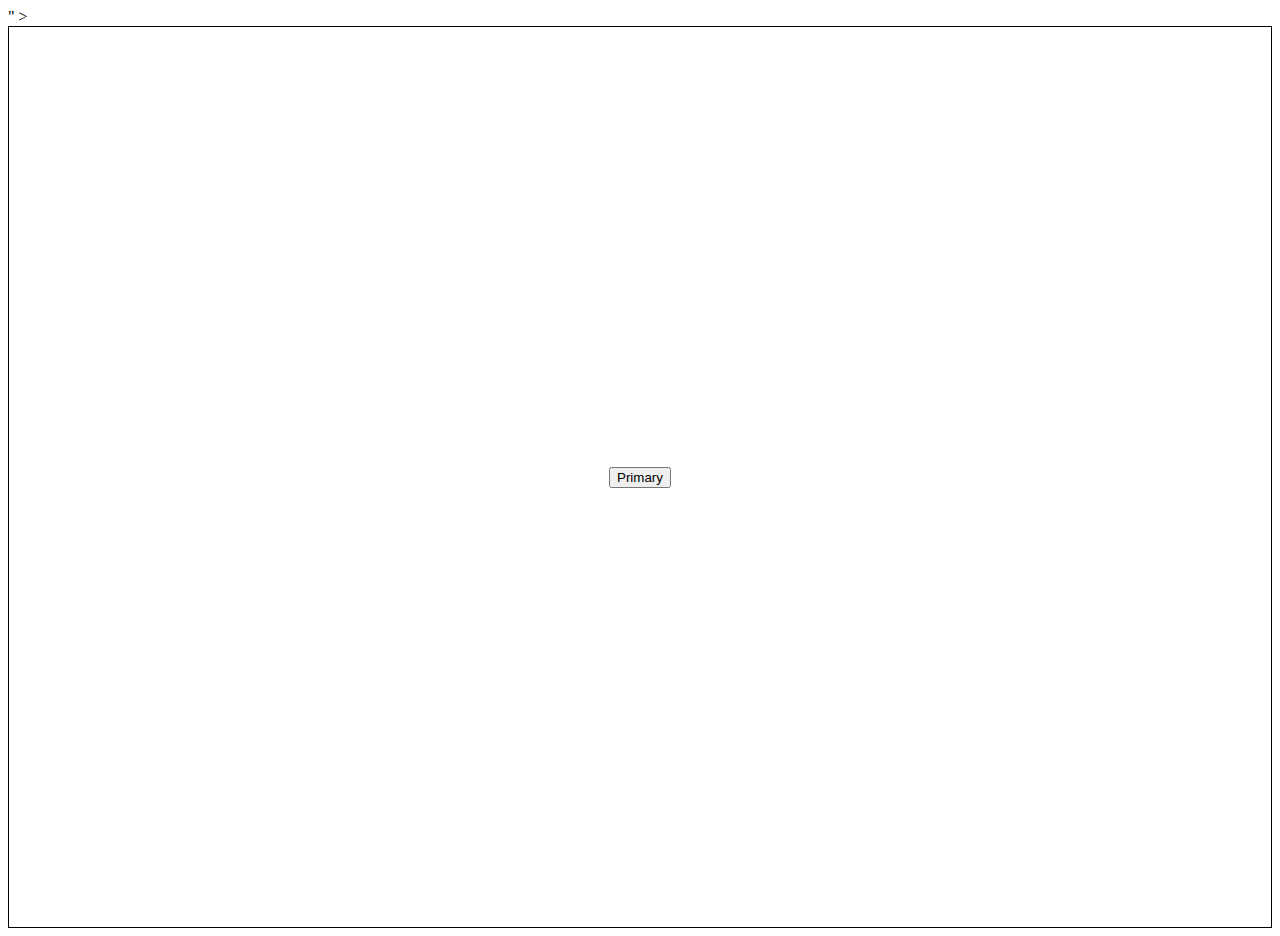
<file: index.html>
<!DOCTYPE html>
<html lang="en">
<head>
    <meta charset="UTF-8">
    <meta http-equiv="X-UA-Compatible" content="IE=edge">
    <meta name="viewport" content="width=device-width, initial-scale=1.0">
    <link rel="stylesheet" href="https://cdn.jsdelivr.net/npm/bootstrap@5.3.0-alpha3/dist/css/bootstrap.min.css"  integrity="sha384-KK94CHFLLe+nY2dmCWGMq91rCGa5gtU4mk92HdvYe+M/SXH301p5ILy+dN9+nJOZ" crossorigin="anonymous">" >
    <link rel="stylesheet" href="style.css"> 
    <title>Document</title>
</head>
<body>
    <div class="container">
    
        <button onclick="changeColors()" type="button" class="btn btn-primary">Primary</button>

    </div>
    <script src="script.js"></script>
</body>
</html>
</file>
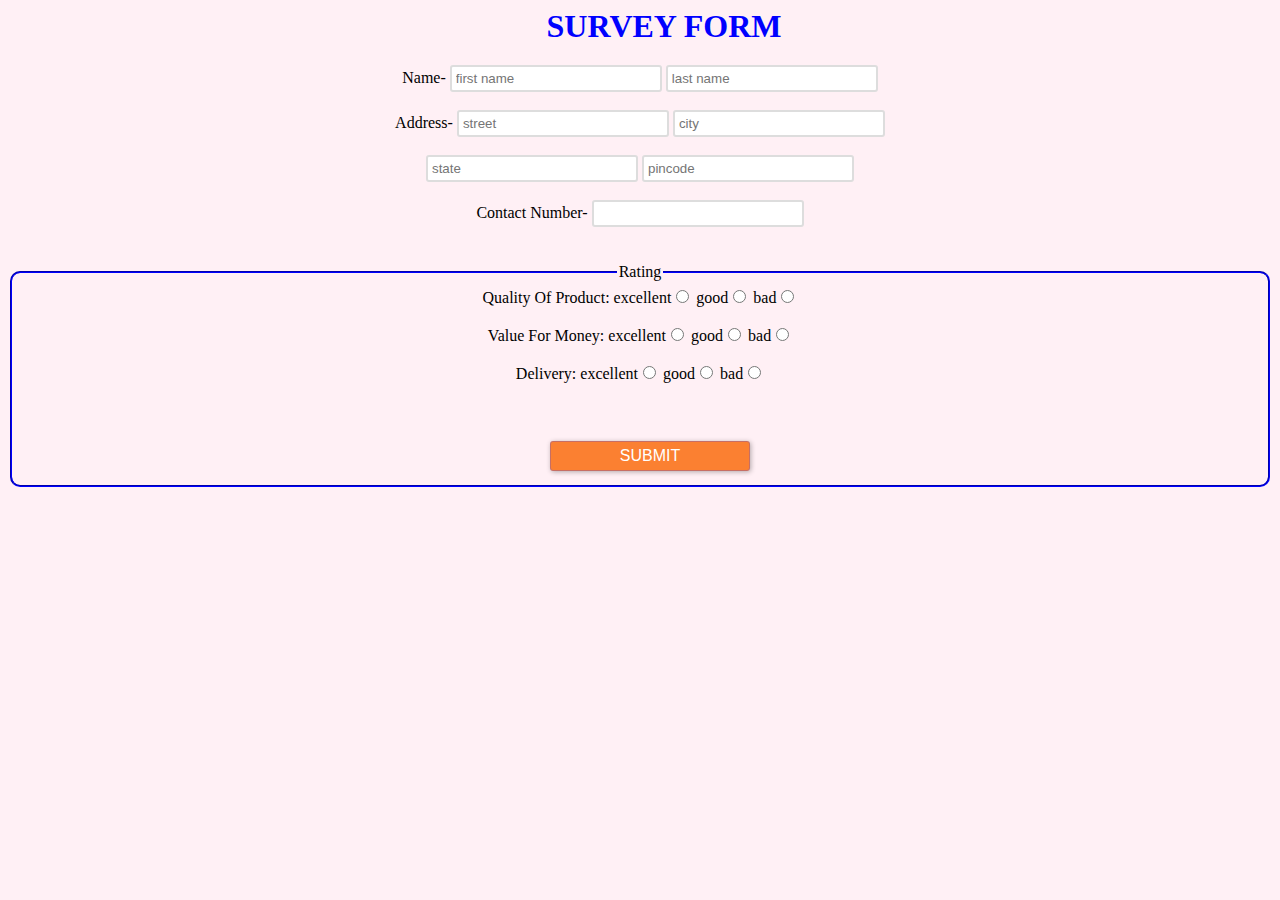
<file: assignment2.html>
<!DOCTYPE html>
<html lang="en">
<head>
    <meta charset="UTF-8">
    <meta http-equiv="X-UA-Compatible" content="IE=edge">
    <meta name="viewport" content="width=device-width, initial-scale=1.0">
    <title>Survey form</title>
    <style>
        body {
            background-color: lavenderblush;
            background-size:cover;
        }
        fieldset{
            border-radius: 10px;
            border-color:blue;
        }
        
        h1{
            margin: 8px 4px 20px 52px;
            color:azure;
        }
        .submit {margin: 4px 4px 4px 24px;
            width: 200px;
            padding: 5px;
            font-size: 16px;
            border-radius: 3px;
            background-color:rgba(250,100,0,0.8);
            color: #fff;
            border: 1px solid rgba(76, 73, 220, 0.3);
            box-shadow: 1px 1px 5px rgba(0,0,0,0.3);
        }
        .name{
            width: 200px;
            border: 2px solid #ddd;
            border-radius: 3px;
            padding: 4px;
            outline: 0;
            background-attachment: #fff;
            box-shadow:inset 1px 1px 5px rgba(100,0,0,0,8);
        }
    </style>
</head>
<body align="center">
    <form action="mailto:palpallavi@gmail.com" method="post">
        <h1 align="center" style="color: blue;">SURVEY FORM</h1>

        <div>
            <label>Name- </label>
            <input type="text" name="first name" class="name" required placeholder="first name" >  <input type="text" name="last name" class="name" placeholder="last name" required >
        </div>
        <br>
        <div>
            <label>Address-</label>
            <input type="text" name="street" class="name" required placeholder="street">
            <input type="text" name="city" class="name" required placeholder="city"><br><br>
            <input type="text" name="state" class="name" required placeholder="state">
            <input type="number" name="pin code"  class="name" required placeholder="pincode">
        </div>    
        <br>
        <div>
            <label >Contact Number-</label>
            <input type="number" name="number" class="name"
            pattern="[0-9]{10}" title="please enter correct number" required>
        </div><br><br>
        <fieldset>
            <legend> Rating </legend>
                 <div>
                     <label>Quality Of Product:  </label>
                     excellent<input type="radio" name="qrating" id="excel" > good<input type="radio" name="qrating" id="good" > bad<input type="radio" name="qrating" id="bad"> <br><br>
                     <label>Value For Money:  </label>
                     excellent<input type="radio" name="vrating" id="excel"> good<input type="radio" name="vrating" id="good"> bad<input type="radio" name="vrating" id="bad"><br><br>
                     <label>Delivery:  </label>
                     excellent<input type="radio" name="drating" id="excel"> good<input type="radio" name="drating" id="good"> bad<input type="radio" name="drating" id="bad"><br><br>
                </div>
        <br><br>
        <div>
            <input type="submit" value="SUBMIT" id="submit" class="submit">
        </div>
        </fieldset> 

    </form>
</body>
</html>
</file>
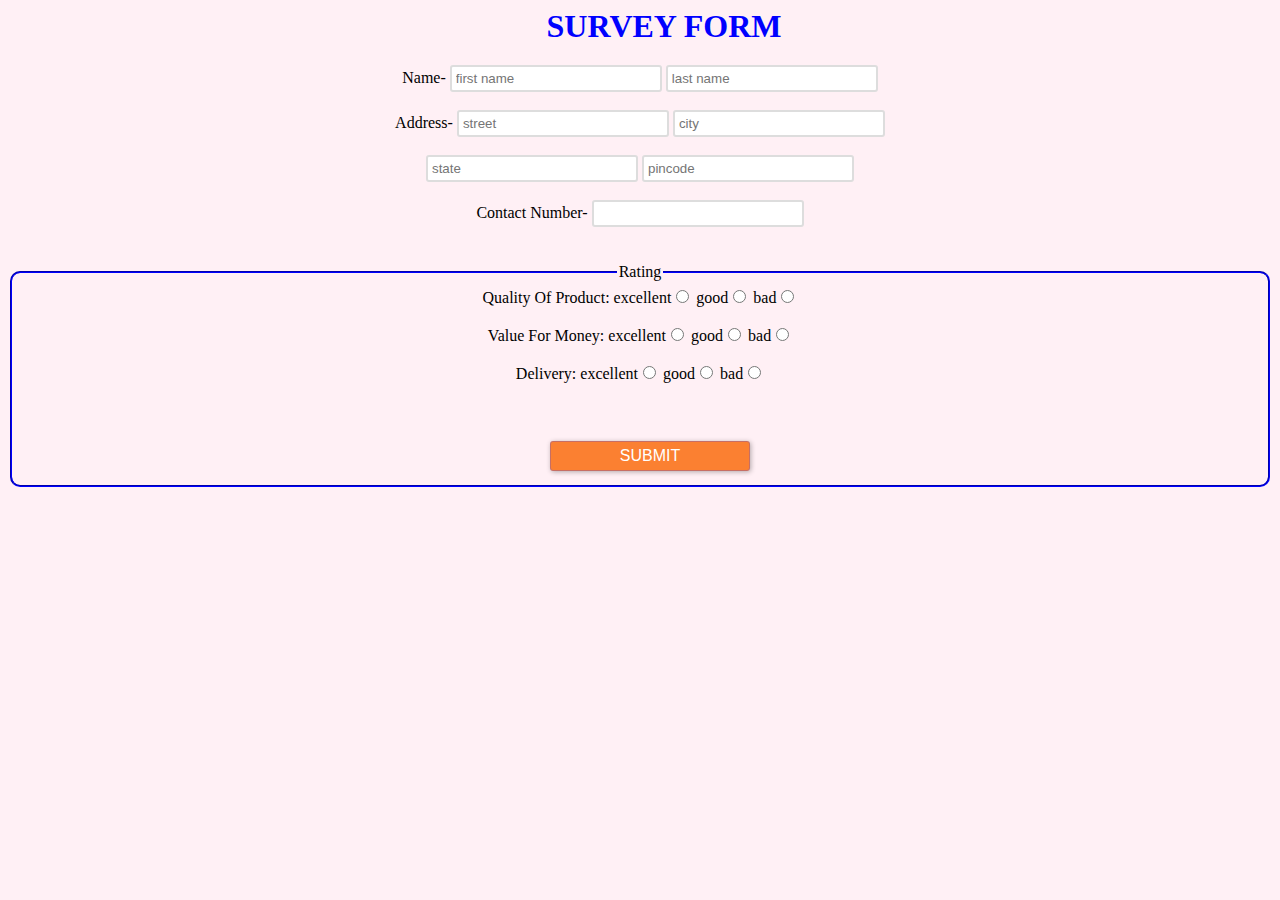
<file: assignment3.html>
<!DOCTYPE html>
<html lang="en">
<head>
    <meta charset="UTF-8">
    <meta http-equiv="X-UA-Compatible" content="IE=edge">
    <meta name="viewport" content="width=device-width, initial-scale=1.0">
    <title>Survey form</title>
    <style>
        body {
            background-color: lavenderblush;
            background-size:cover;
        }
        fieldset{
            border-radius: 10px;
            border-color:blue;
        }
        
        h1{
            margin: 8px 4px 20px 52px;
            color:azure;
        }
        .submit {margin: 4px 4px 4px 24px;
            width: 200px;
            padding: 5px;
            font-size: 16px;
            border-radius: 3px;
            background-color:rgba(250,100,0,0.8);
            color: #fff;
            border: 1px solid rgba(76, 73, 220, 0.3);
            box-shadow: 1px 1px 5px rgba(0,0,0,0.3);
        }
        .name{
            width: 200px;
            border: 2px solid #ddd;
            border-radius: 3px;
            padding: 4px;
            outline: 0;
            background-attachment: #fff;
            box-shadow:inset 1px 1px 5px rgba(100,0,0,0,8);
        }
    </style>
</head>
<body align="center">
    <form action="https://enw7u145b8im9.x.pipedream.net/" method="post">
        <h1 align="center" style="color: blue;">SURVEY FORM</h1>

        <div>
            <label>Name- </label>
            <input type="text" name="first name" class="name" required placeholder="first name" >  <input type="text" name="last name" class="name" placeholder="last name" required >
        </div>
        <br>
        <div>
            <label>Address-</label>
            <input type="text" name="street" class="name" required placeholder="street">
            <input type="text" name="city" class="name" required placeholder="city"><br><br>
            <input type="text" name="state" class="name" required placeholder="state">
            <input type="number" name="pin code"  class="name" required placeholder="pincode">
        </div>    
        <br>
        <div>
            <label >Contact Number-</label>
            <input type="number" name="number" class="name"
            pattern="[0-9]{10}" title="please enter correct number" required>
        </div><br><br>
        <fieldset>
            <legend> Rating </legend>
                 <div>
                     <label>Quality Of Product:  </label>
                     excellent<input type="radio" name="qrating" id="excel" > good<input type="radio" name="qrating" id="good" > bad<input type="radio" name="qrating" id="bad"> <br><br>
                     <label>Value For Money:  </label>
                     excellent<input type="radio" name="vrating" id="excel"> good<input type="radio" name="vrating" id="good"> bad<input type="radio" name="vrating" id="bad"><br><br>
                     <label>Delivery:  </label>
                     excellent<input type="radio" name="drating" id="excel"> good<input type="radio" name="drating" id="good"> bad<input type="radio" name="drating" id="bad"><br><br>
                </div>
        <br><br>
        <div>
            <input type="submit" value="SUBMIT" id="submit" class="submit">
        </div>
        </fieldset> 

    </form>
</body>
</html>
</file>
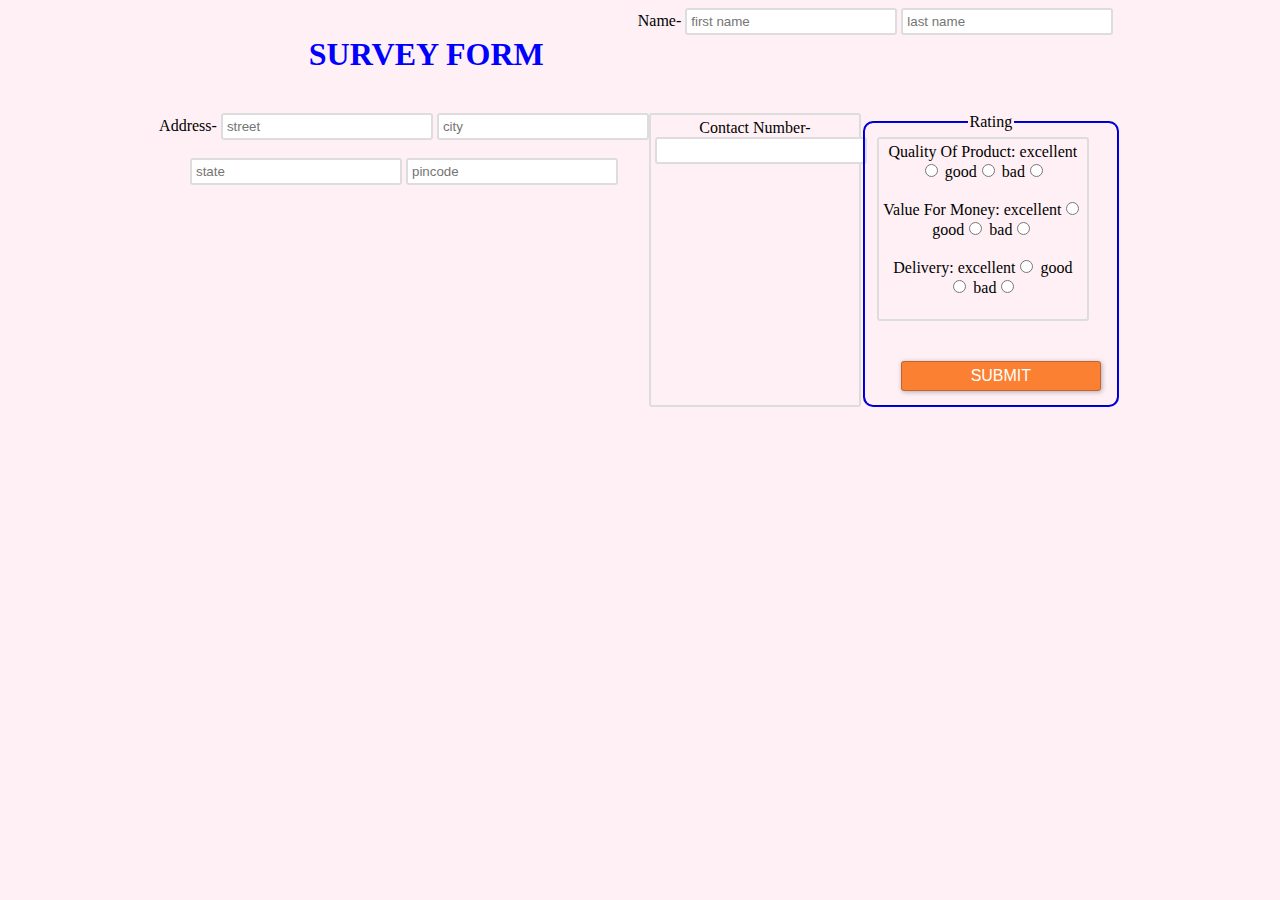
<file: assignment4.html>
<!DOCTYPE html>
<html lang="en">
<head>
    <meta charset="UTF-8">
    <meta http-equiv="X-UA-Compatible" content="IE=edge">
    <meta name="viewport" content="width=device-width, initial-scale=1.0">
    <title>Survey form</title>
    <style>
        .container{
            display: flex;
            justify-content: center;
            flex-wrap: wrap;
        }
        @media(min-width:1080px) and (max-width:1440px){
            .center{
                width:600px;
            }
        
            h1{
                padding: 20px 90px;
            }
        
            form{
                padding: 0px 3px;
            }
        }
        
        @media(min-width:600px) and (max-width:1080px){
            .center{
                width:600px;
            }
           h1{
                padding: 11px 100px;
                margin: 0 0px;
            }
            .submit{
                position: relative;
                right: 6%;
            }
        
            .submit{
                margin:0px 180px;
            }
        }

        @media (max-width:1080px)
        
        {
           
           .container{
               height: 100vh;
               display:flex;
               justify-content:center;
               align-items: center;
           }
           .name{
            flex-basis:50%;
           }
        }
                      

        body {
            background-color: lavenderblush;
            background-size:cover;
        }
        fieldset{
            border-radius: 10px;
            border-color:blue;
        }
        
        h1{
            margin: 8px 4px 20px 52px;
            color:azure;
        }
        .submit {margin: 4px 4px 4px 24px;
            width: 200px;
            padding: 5px;
            font-size: 16px;
            border-radius: 3px;
            background-color:rgba(250,100,0,0.8);
            color: #fff;
            border: 1px solid rgba(40, 40, 69, 0.3);
            box-shadow: 1px 1px 5px rgba(0,0,0,0.3);
        }
        .name{
            width: 200px;
            border: 2px solid #ddd;
            border-radius: 3px;
            padding: 4px;
            outline: 0;
            background-attachment: #fff;
            box-shadow:inset 1px 1px 5px rgba(100,0,0,0,8);
        }
    </style>
</head>
<body align="center">
    <form action="https://enw7u145b8im9.x.pipedream.net/" method="post">
        <div class="container">
            <h1 align="center" style="color: blue;">SURVEY FORM</h1>

            <div>
                <label>Name- </label>
                <input type="text" name="first name" class="name" required placeholder="first name" >  <input type="text" name="last name" class="name" placeholder="last name" required >
            </div>
            <br>
            <div>
                <label>Address-</label>
                <input type="text" name="street" class="name" required placeholder="street">
                <input type="text" name="city" class="name" required placeholder="city"><br><br>
                <input type="text" name="state" class="name" required placeholder="state">
                <input type="number" name="pin code"  class="name" required placeholder="pincode">
            </div>    
            <br>
            <div class="name">
                <label >Contact Number-</label>
                <input type="number" name="number" class="name"
                pattern="[0-9]{10}" title="please enter correct number" required>
            </div><br><br>
            <fieldset>
                <legend> Rating </legend>
                     <div class="name">
                         <label>Quality Of Product:  </label>
                        excellent<input type="radio" name="qrating" id="excel" > good<input type="radio" name="qrating" id="good" > bad<input type="radio" name="qrating" id="bad"> <br><br>
                        <label>Value For Money:  </label>
                        excellent<input type="radio" name="vrating" id="excel"> good<input type="radio" name="vrating" id="good"> bad<input type="radio" name="vrating" id="bad"><br><br>
                        <label>Delivery:  </label>
                        excellent<input type="radio" name="drating" id="excel"> good<input type="radio" name="drating" id="good"> bad<input type="radio" name="drating" id="bad"><br><br>
                    </div>
            <br><br>
            <div>
                <input type="submit" value="SUBMIT" id="submit" class="submit">
            </div>
            </fieldset> 
        </div>
    </form>
</body>
</html>
</file>
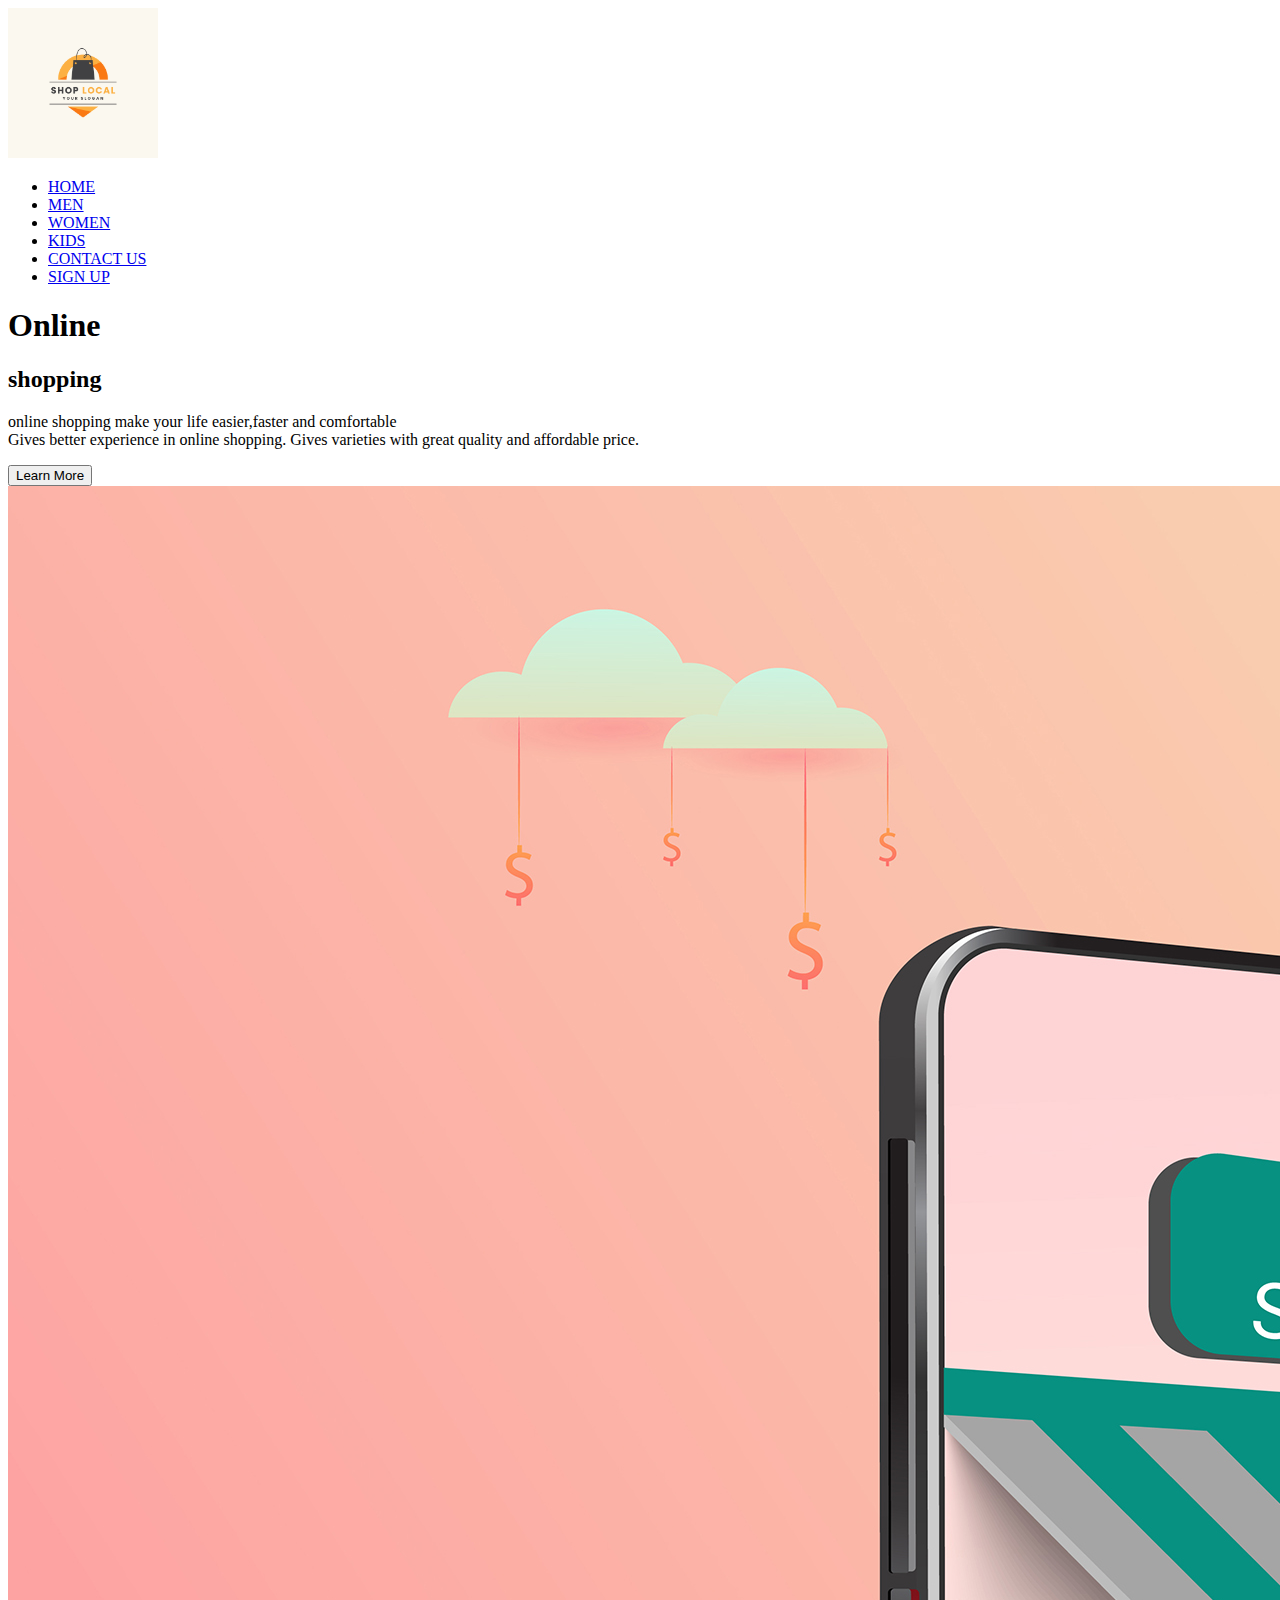
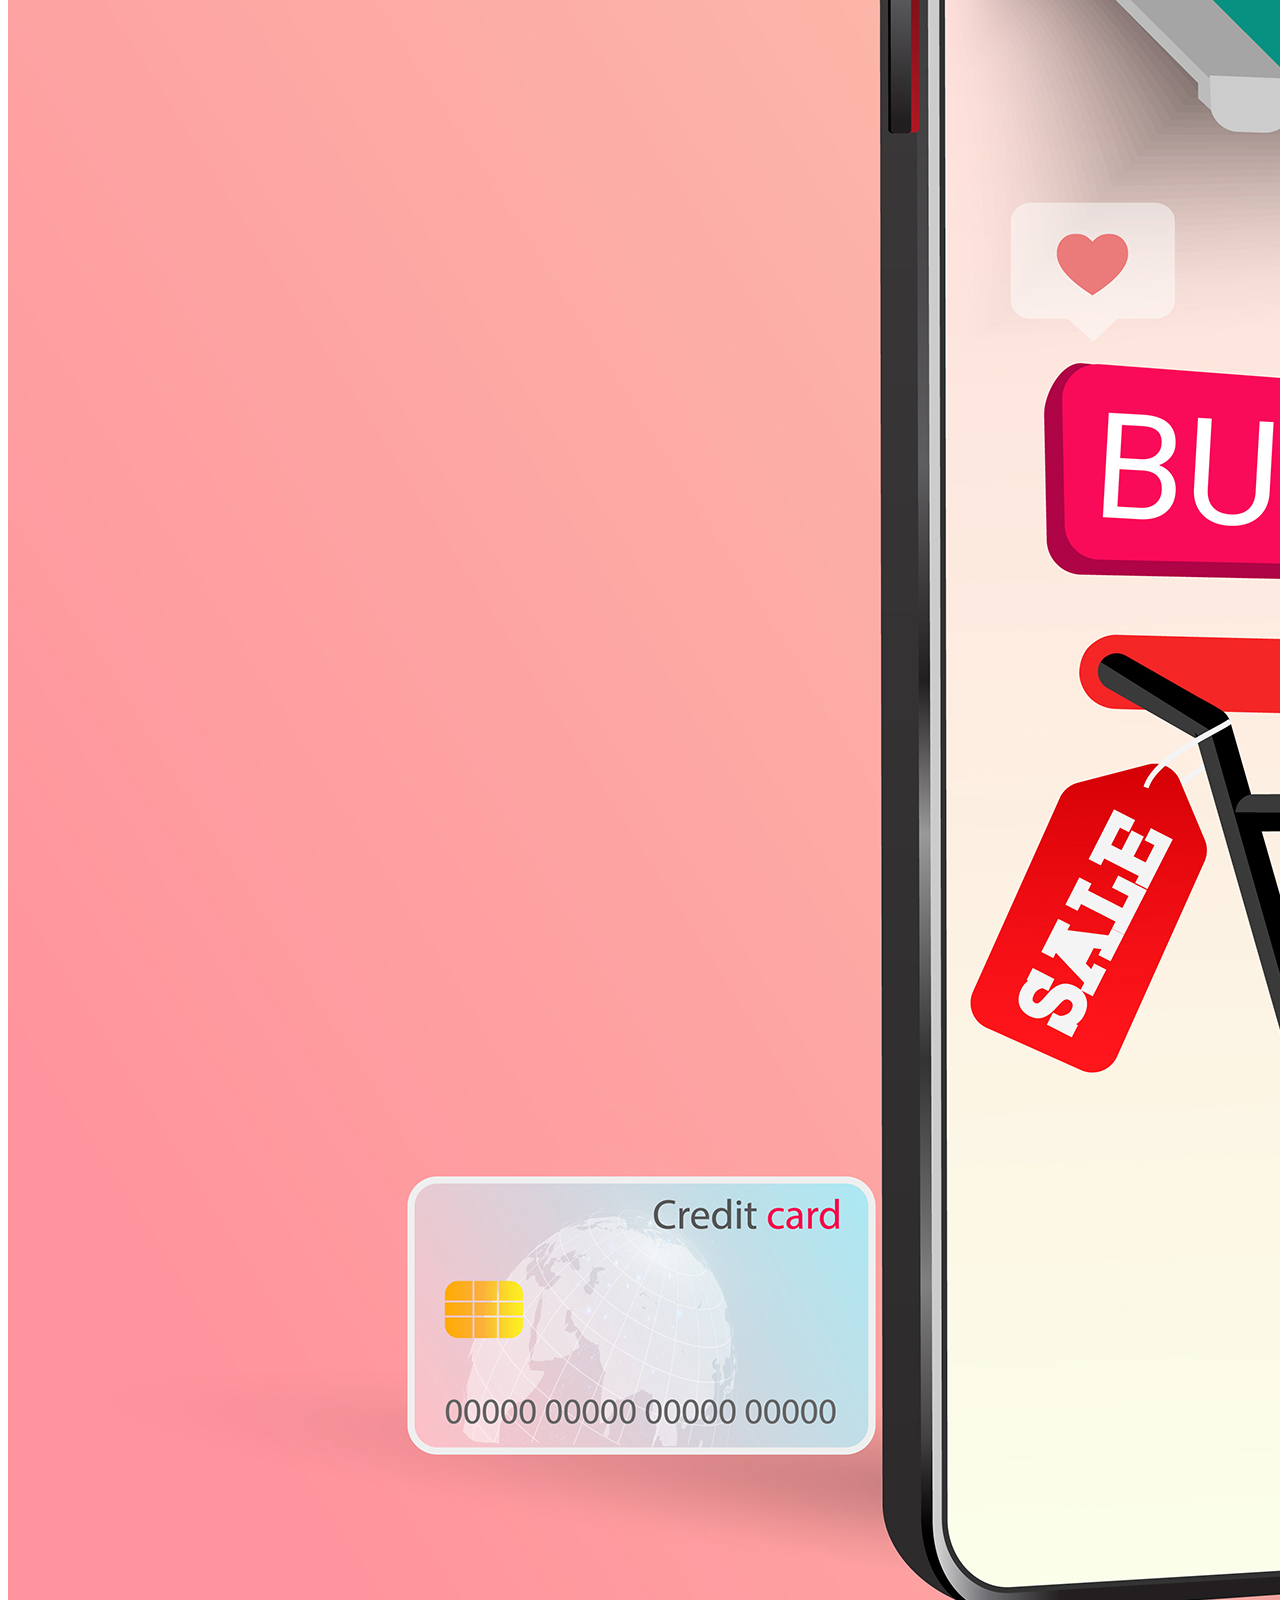
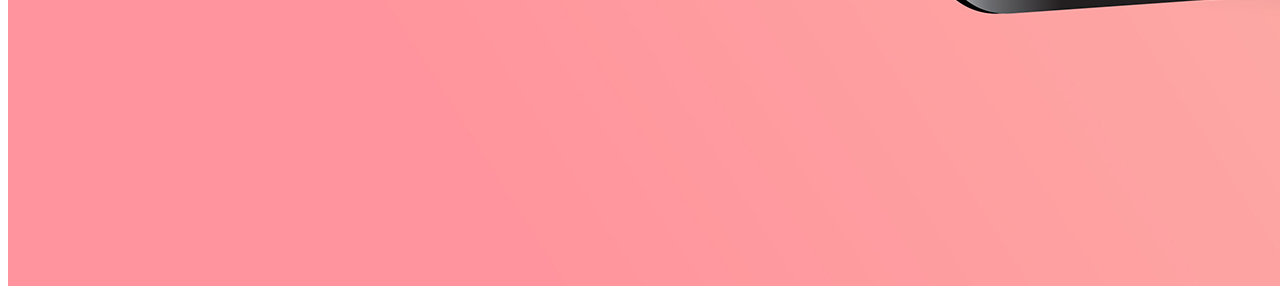
<file: flexbox.html>
<!DOCTYPE html>
<html lang="en">
<head>
    <meta charset="UTF-8">
    <meta http-equiv="X-UA-Compatible" content="IE=edge">
    <meta name="viewport" content="width=device-width, initial-scale=1.0">
    <title>online shopping</title>
    <link rel="stylesheet" href="style.css">
</head>
<body>
    <header>
        <div class="logo">
            <img src="./7660083.jpg" alt="ONLINE SHOPPING" width="150px">
        </div>
        <nav>
            <ul>
                <li><a href="#">HOME</a></li>
                <li><a href="#">MEN</a></li>
                <li><a href="#">WOMEN</a></li>
                <li><a href="#">KIDS</a></li>
                <li><a href="#">CONTACT US</a></li>
                <li><a href="#" class="signup">SIGN UP</a></li>
            </ul>
        </nav>
    </header>
    <main>
        <div class="content-right">
            <h1>Online</h1>
            <h2>shopping</h2>
            <p> online shopping make your life easier,faster and comfortable<br>Gives better experience
            in online shopping. Gives varieties with great quality and affordable price.  </p>
            <button class="btn">Learn More</button>           
        </div>
        <div class="content-left">
            <img src="./shopping.jpg" alt="" class="shopping_img">
        </div>
    </main>
    
</body>
</html>
</file>
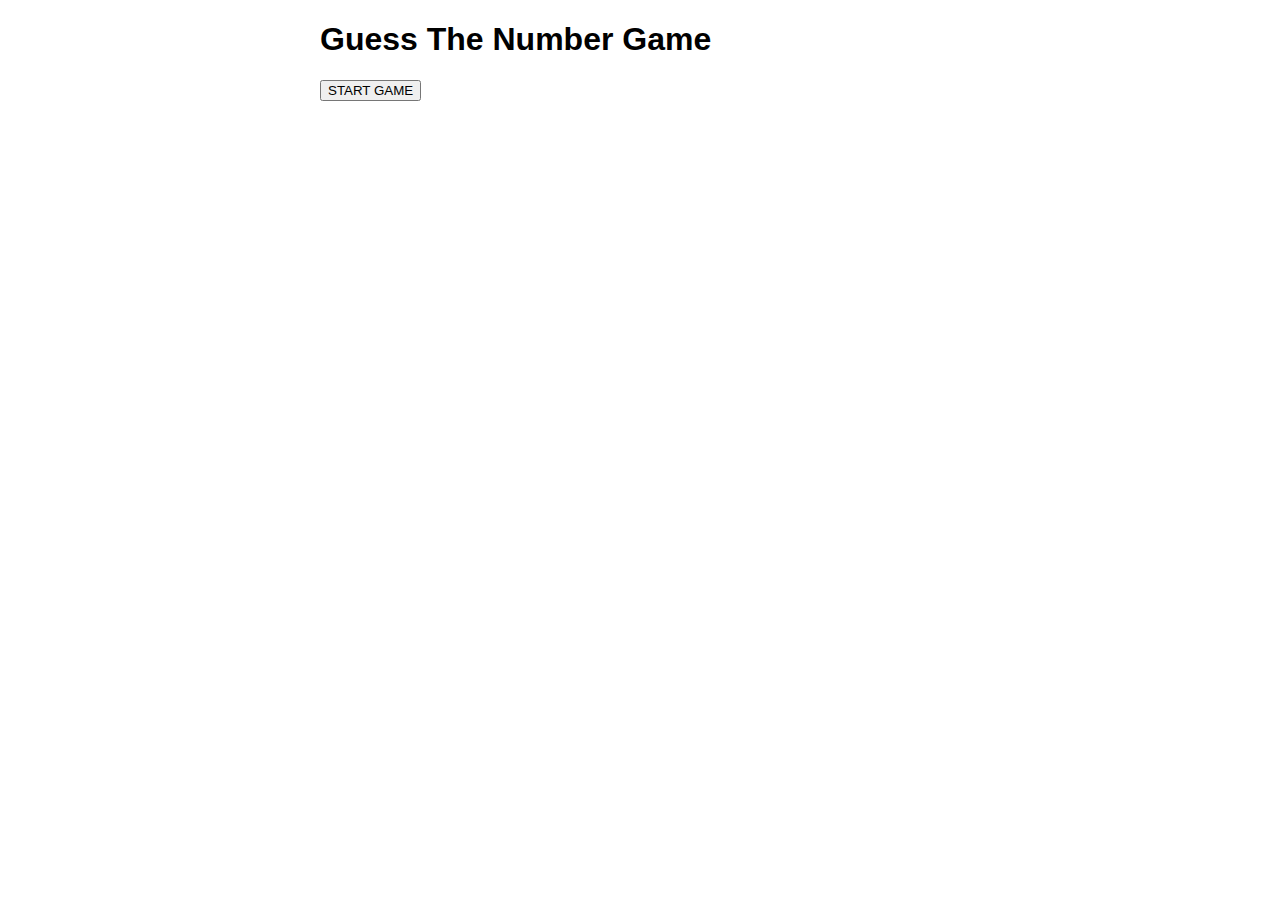
<file: GUESS.HTML>
<!DOCTYPE html>
<html lang="en">
<head>
    <meta charset="UTF-8">
    <meta http-equiv="X-UA-Compatible" content="IE=edge">
    <meta name="viewport" content="width=device-width, initial-scale=1.0">
    <title>Guessing Game</title>
    <style>
        html {
            font-family: sans-serif;
        }
          
        body {
            width: 50%;
            max-width: 800px;
            min-width: 480px;
            margin: 0 auto;
        }
    </style>
</head>
<body>
    <h1>Guess The Number Game</h1>
    <div class="form">
    <button type="button" class="submitguess" id="submitguess">START GAME</button>
    </div>
    <script type = "text/javascript">

    // random value generated
      var y = Math.floor(Math.random() * 100 + 1);
  
      // counting the number of guesses
      // made for correct Guess
      var guess = 5;
  
      document.getElementById("submitguess").onclick = function(){
          var n=prompt('Enter your number:','');
        // number guessed by user    
        if ((x >1) && (x < 100)){
            if(n==y)
             {    
             alert("COMPUTER WINS");
             }
        
            else if(n!=y) 
            {    
             alert("YOU WINS");
            }
        }
        else
        {
        alert("PLEASE ENTER CORRECT NUMBER");
        } 
      }
      </Script>
</body>
</html>
</file>
<file: style.css>
.container{
    border: 1px solid black;
    display: flex;
    justify-content: center;
    align-items:center;
    height: 100vh;
}
</file>
